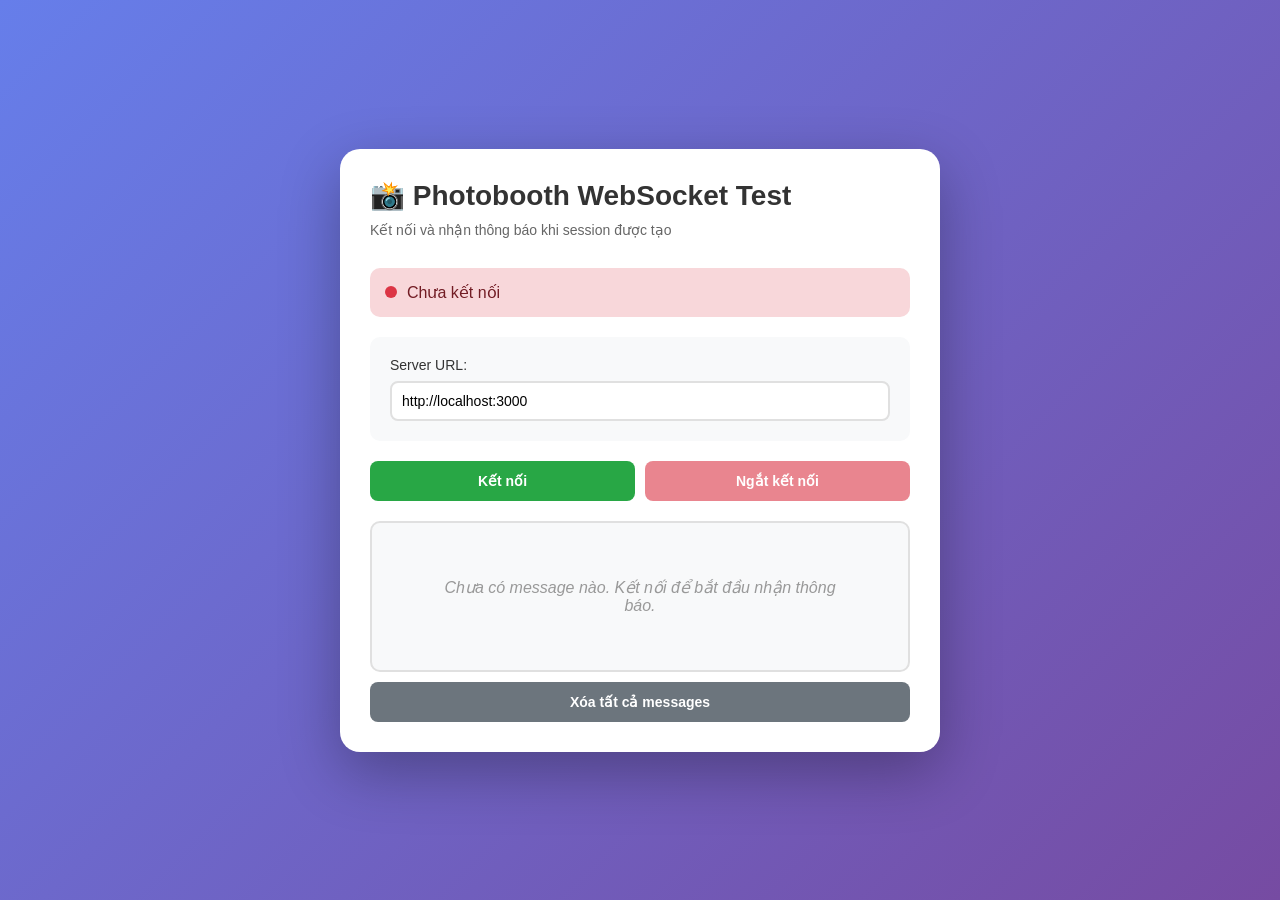
<file: templates/test.html>
<!DOCTYPE html>
<html lang="vi">
<head>
  <meta charset="UTF-8">
  <meta name="viewport" content="width=device-width, initial-scale=1.0">
  <title>Photobooth WebSocket Test</title>
  <script src="https://cdn.socket.io/4.5.4/socket.io.min.js"></script>
  <style>
    * {
      margin: 0;
      padding: 0;
      box-sizing: border-box;
    }

    body {
      font-family: -apple-system, BlinkMacSystemFont, 'Segoe UI', Roboto, Oxygen, Ubuntu, Cantarell, sans-serif;
      background: linear-gradient(135deg, #667eea 0%, #764ba2 100%);
      min-height: 100vh;
      display: flex;
      justify-content: center;
      align-items: center;
      padding: 20px;
    }

    .container {
      background: white;
      border-radius: 20px;
      box-shadow: 0 20px 60px rgba(0, 0, 0, 0.3);
      max-width: 600px;
      width: 100%;
      padding: 30px;
    }

    h1 {
      color: #333;
      margin-bottom: 10px;
      font-size: 28px;
    }

    .subtitle {
      color: #666;
      margin-bottom: 30px;
      font-size: 14px;
    }

    .status {
      display: flex;
      align-items: center;
      gap: 10px;
      padding: 15px;
      border-radius: 10px;
      margin-bottom: 20px;
      font-weight: 500;
    }

    .status.connected {
      background: #d4edda;
      color: #155724;
    }

    .status.disconnected {
      background: #f8d7da;
      color: #721c24;
    }

    .status.connecting {
      background: #fff3cd;
      color: #856404;
    }

    .status-dot {
      width: 12px;
      height: 12px;
      border-radius: 50%;
      animation: pulse 2s infinite;
    }

    .status.connected .status-dot {
      background: #28a745;
    }

    .status.disconnected .status-dot {
      background: #dc3545;
    }

    .status.connecting .status-dot {
      background: #ffc107;
    }

    @keyframes pulse {
      0%, 100% {
        opacity: 1;
      }
      50% {
        opacity: 0.5;
      }
    }

    .config {
      background: #f8f9fa;
      padding: 20px;
      border-radius: 10px;
      margin-bottom: 20px;
    }

    .config label {
      display: block;
      margin-bottom: 8px;
      color: #333;
      font-weight: 500;
      font-size: 14px;
    }

    .config input {
      width: 100%;
      padding: 10px;
      border: 2px solid #e0e0e0;
      border-radius: 8px;
      font-size: 14px;
      transition: border-color 0.3s;
    }

    .config input:focus {
      outline: none;
      border-color: #667eea;
    }

    .button-group {
      display: flex;
      gap: 10px;
      margin-bottom: 20px;
    }

    button {
      flex: 1;
      padding: 12px 20px;
      border: none;
      border-radius: 8px;
      font-size: 14px;
      font-weight: 600;
      cursor: pointer;
      transition: all 0.3s;
    }

    button.connect {
      background: #28a745;
      color: white;
    }

    button.connect:hover {
      background: #218838;
    }

    button.disconnect {
      background: #dc3545;
      color: white;
    }

    button.disconnect:hover {
      background: #c82333;
    }

    button:disabled {
      opacity: 0.6;
      cursor: not-allowed;
    }

    .messages {
      max-height: 400px;
      overflow-y: auto;
      border: 2px solid #e0e0e0;
      border-radius: 10px;
      padding: 15px;
      background: #f8f9fa;
    }

    .message {
      background: white;
      padding: 15px;
      border-radius: 8px;
      margin-bottom: 10px;
      border-left: 4px solid #667eea;
      box-shadow: 0 2px 4px rgba(0, 0, 0, 0.1);
      animation: slideIn 0.3s ease-out;
    }

    @keyframes slideIn {
      from {
        opacity: 0;
        transform: translateY(-10px);
      }
      to {
        opacity: 1;
        transform: translateY(0);
      }
    }

    .message-header {
      display: flex;
      justify-content: space-between;
      align-items: center;
      margin-bottom: 10px;
    }

    .message-type {
      font-weight: 600;
      color: #667eea;
      font-size: 16px;
    }

    .message-time {
      color: #999;
      font-size: 12px;
    }

    .message-data {
      background: #f8f9fa;
      padding: 10px;
      border-radius: 6px;
      font-family: 'Courier New', monospace;
      font-size: 13px;
      color: #333;
      word-break: break-all;
    }

    .empty-state {
      text-align: center;
      color: #999;
      padding: 40px;
      font-style: italic;
    }

    .clear-btn {
      margin-top: 10px;
      background: #6c757d;
      color: white;
      width: 100%;
    }

    .clear-btn:hover {
      background: #5a6268;
    }
  </style>
</head>
<body>
  <div class="container">
    <h1>📸 Photobooth WebSocket Test</h1>
    <p class="subtitle">Kết nối và nhận thông báo khi session được tạo</p>

    <div id="status" class="status disconnected">
      <span class="status-dot"></span>
      <span>Chưa kết nối</span>
    </div>

    <div class="config">
      <label for="serverUrl">Server URL:</label>
      <input 
        type="text" 
        id="serverUrl" 
        value="http://localhost:3000" 
        placeholder="http://localhost:3000"
      >
    </div>

    <div class="button-group">
      <button id="connectBtn" class="connect" onclick="connect()">Kết nối</button>
      <button id="disconnectBtn" class="disconnect" onclick="disconnect()" disabled>Ngắt kết nối</button>
    </div>

    <div class="messages" id="messages">
      <div class="empty-state">Chưa có message nào. Kết nối để bắt đầu nhận thông báo.</div>
    </div>

    <button class="clear-btn" onclick="clearMessages()">Xóa tất cả messages</button>
  </div>

  <script>
    let socket = null;
    const messagesContainer = document.getElementById('messages');
    const statusDiv = document.getElementById('status');
    const connectBtn = document.getElementById('connectBtn');
    const disconnectBtn = document.getElementById('disconnectBtn');
    const serverUrlInput = document.getElementById('serverUrl');

    function updateStatus(status, text) {
      statusDiv.className = `status ${status}`;
      statusDiv.innerHTML = `<span class="status-dot"></span><span>${text}</span>`;
    }

    function addMessage(message) {
      // Remove empty state if exists
      const emptyState = messagesContainer.querySelector('.empty-state');
      if (emptyState) {
        emptyState.remove();
      }

      const messageDiv = document.createElement('div');
      messageDiv.className = 'message';
      
      const now = new Date();
      const timeString = now.toLocaleTimeString('vi-VN');
      
      messageDiv.innerHTML = `
        <div class="message-header">
          <span class="message-type">${message.type || 'Message'}</span>
          <span class="message-time">${timeString}</span>
        </div>
        <div class="message-data">${JSON.stringify(message, null, 2)}</div>
      `;
      
      messagesContainer.insertBefore(messageDiv, messagesContainer.firstChild);
    }

    function connect() {
      const serverUrl = serverUrlInput.value.trim() || 'http://localhost:3000';
      
      if (socket && socket.connected) {
        alert('Đã kết nối rồi!');
        return;
      }

      updateStatus('connecting', 'Đang kết nối...');
      connectBtn.disabled = true;
      disconnectBtn.disabled = false;

      // Connect to Socket.IO namespace với HTTP long polling only
      socket = io(`${serverUrl}/photobooth`, {
        transports: ['polling'], // Chỉ sử dụng HTTP long polling
        reconnection: true,
        reconnectionDelay: 1000,
        reconnectionAttempts: 5,
        forceNew: true, // Force new connection
      });

      socket.on('connect', () => {
        updateStatus('connected', 'Đã kết nối');
        addMessage({
          type: 'system',
          message: 'Kết nối thành công đến WebSocket server',
          timestamp: new Date().toISOString()
        });
      });

      socket.on('disconnect', (reason) => {
        updateStatus('disconnected', 'Đã ngắt kết nối');
        addMessage({
          type: 'system',
          message: `Đã ngắt kết nối: ${reason}`,
          timestamp: new Date().toISOString()
        });
        connectBtn.disabled = false;
        disconnectBtn.disabled = true;
      });

      socket.on('connect_error', (error) => {
        updateStatus('disconnected', 'Lỗi kết nối');
        addMessage({
          type: 'error',
          message: `Lỗi kết nối: ${error.message}`,
          timestamp: new Date().toISOString()
        });
        connectBtn.disabled = false;
        disconnectBtn.disabled = true;
      });

      // Listen for start_session event
      socket.on('start_session', (message) => {
        addMessage(message);
      });

      // Listen for stop_session event
      socket.on('stop_session', (message) => {
        addMessage(message);
      });

      // Listen for start_capture event
      socket.on('start_capture', (message) => {
        addMessage(message);
      });

      // Listen for change_filter event
      socket.on('change_filter', (message) => {
        addMessage(message);
      });

      // Listen for any other events
      socket.onAny((eventName, ...args) => {
        if (eventName !== 'start_session' && eventName !== 'stop_session' && eventName !== 'start_capture' && eventName !== 'change_filter' && eventName !== 'connect' && eventName !== 'disconnect') {
          addMessage({
            type: eventName,
            data: args,
            timestamp: new Date().toISOString()
          });
        }
      });
    }

    function disconnect() {
      if (socket) {
        socket.disconnect();
        socket = null;
        updateStatus('disconnected', 'Đã ngắt kết nối');
        connectBtn.disabled = false;
        disconnectBtn.disabled = true;
      }
    }

    function clearMessages() {
      messagesContainer.innerHTML = '<div class="empty-state">Chưa có message nào. Kết nối để bắt đầu nhận thông báo.</div>';
    }

    // Auto-connect on page load (optional)
    // window.addEventListener('load', () => {
    //   connect();
    // });
  </script>
</body>
</html>
</file>
